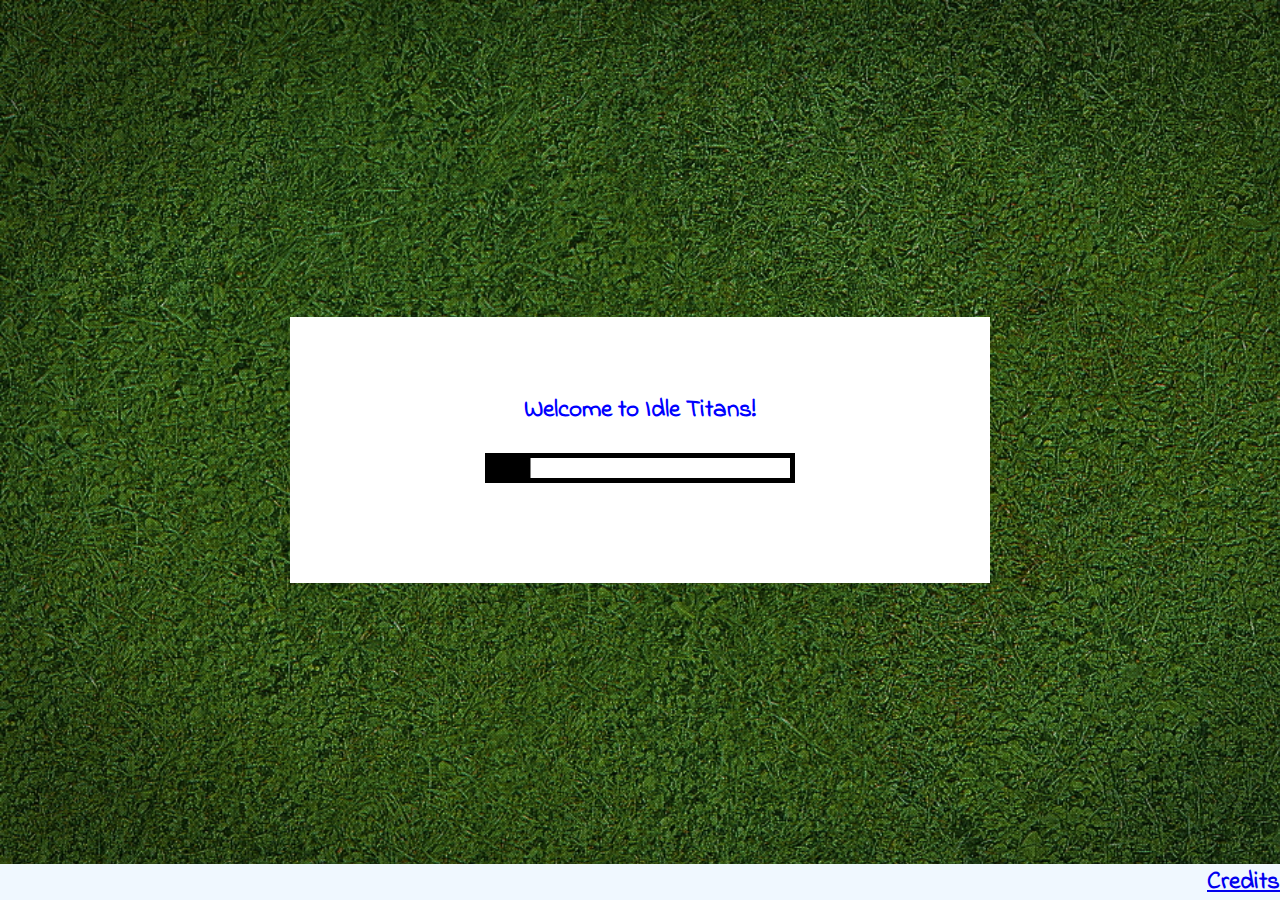
<file: index.html>
<!DOCTYPE html>
<html lang="en">
  <head>
    <link rel="stylesheet" type="text/css" href="css/interface.css" />
    <link rel="stylesheet" type="text/css" href="css/boss.css" />
    <title>Idle Titan</title>
  </head>

  <body>
    <script type="text/javascript" src="js/main.js"></script>
    <script type="text/javascript" src="js/miscellaneous.js"></script>
    <script type="text/javascript" src="js/boss.js"></script>

    <div id="introduction" align="center" style="display: block">
      <p>Welcome to Idle Titans!</p>
      <button id="toInstruction" onclick="toInstruction()" style="display: none">Instruction</button>
      <canvas id="loading" width="300px" height="20px"></canvas>
    </div>

    <div id="instruction" style="display: none">
      <h2>Main Controls</h2>
      <br>
      <p>Click on the battle scene to attack the current monster.</p>
      <br>
      <h2>Upgrades</h2>
      <ul>
        <li> Damage - Increases base damage dealt by the adventurer by one point per upgrade. Defeat monsters faster with stronger attacks!</li>
        <li> HP - Increases the adventurer's max hit points by ten points per upgrade. Be more vigorous in the fight against monsters!</li>
        <li> DEF - Increases the adventurer's defense by one point per upgrade. Withstand monsters' attacks longer!</li>
        <li> Critical Rate - Increases the adventurer's critical rate by 0.01% per upgrade. Raise the chances to deal a powerful attack no monster can survive against!</li>
        <li> Critical Damage Increase - Increases the adventurer's critical damage by 0.01% per upgrade. Deal additional damage with a powerful attack!</li>
      </ul>
      <br>
      <h2>Skills</h2>
      <ul>
        <li> Passive Skill Damage - Summon a fairy to fight at your side! Once one level has been bought, the fairy will deal one point of damage every five seconds. With each following upgrade, its damage will increase by one point.</li>
        <li> Passive Skill Cooldown - Decrease the amount of time it takes for the fairy to attack a monster.</li>
        <li> Increase Gold Drop Multiplier - Increases the amount of gold dropped per monster. Earn more gold to obtain more upgrades!</li>
      </ul>
      <div align="center">
        <button onclick="playGame()"><img src="images/FightButtonImage.png" alt="" height="100px"></button>
      </div>
    </div>

    <div id="playground" style="display: none">
      <h1 align="center">IDLE TITAN</h1>

      <div class="canvas-battle">
        <canvas id="battle" width="600" height="300" style="" onclick="attackMonster()"></canvas>
      </div>

      <div id="notification" align="center" style="display: none">
        <a class="notification" onclick="toBoss()">
          <img src="images/boss-message.png" height="100px" alt="">
          <span class="badge" id="numOfBosses">3</span>
        </a>
      </div>
  
      <div class="upgrade" align="center" id="upgradeArea">
        <h2 id="upgrade">--- Upgrade ---</h2>
        <button onclick="increaseDamage()" id="damageBtn"><strong>(+1)</strong> Damage (<em id="damage"></em> gold)</button>
        <button onclick="increaseHP()" id="hpBtn"><strong>(+10)</strong> HP (<em id="hp"></em> gold)</button>
        <button onclick="increaseDefense()" id="defenseBtn"><strong>(+1)</strong> DEF (<em id="defense"></em> gold)</button>
        <button onclick="criticalRateIncrease()" id="crBtn"><strong>(+.1%)</strong> Critical Rate (<em id="criticalRate"></em> gold)</button>
        <button onclick="criticalDamageIncrease()" id="cdBtn"><strong>(+.1%)</strong> Critical Damage Increase (<em id="criticalDamage"></em> gold)</button>
        <br><br>
        <h2 id="skills">--- Skills ---</h2>
        <button onclick="passiveSkillDamage()" id="pdBtn"><strong>(+1)</strong> Passive Skills' Damage (<em id="passiveDamage"></em> gold)</button>
        <button onclick="passiveSkillCooldown()" id="pcBtn"><strong>(-0.1s)</strong> Passive Skills' Cooldown (<em id="passiveCooldown"></em> gold)</button>
        <button onclick="increaseGoldDrop()" id="goldBtn"><strong>(+1)</strong> Increase Gold Drop Multiplier (<em id="goldDrop"></em> gold)</button>
      </div>

    </div>
    <div id="boss_field_div" style="display: none" align="center">
      <div class="canvas-battle">
        <canvas id="boss-field" width="600px" height="400px" onclick="attackBossMonster()"></canvas>
      </div>
      <button onclick="runAway()"><img src="images/RunAwayButtonImage.png" alt="" height="100px"></button>
    </div>

  </body>
  <footer style="background-color: aliceblue; position: fixed; bottom: 0; left: 0; width: 100%; height: fit-content">
    <p align="right" style="margin: 0;"><a href="credits.html">Credits</a></p>
  </footer>
</html>
</file>
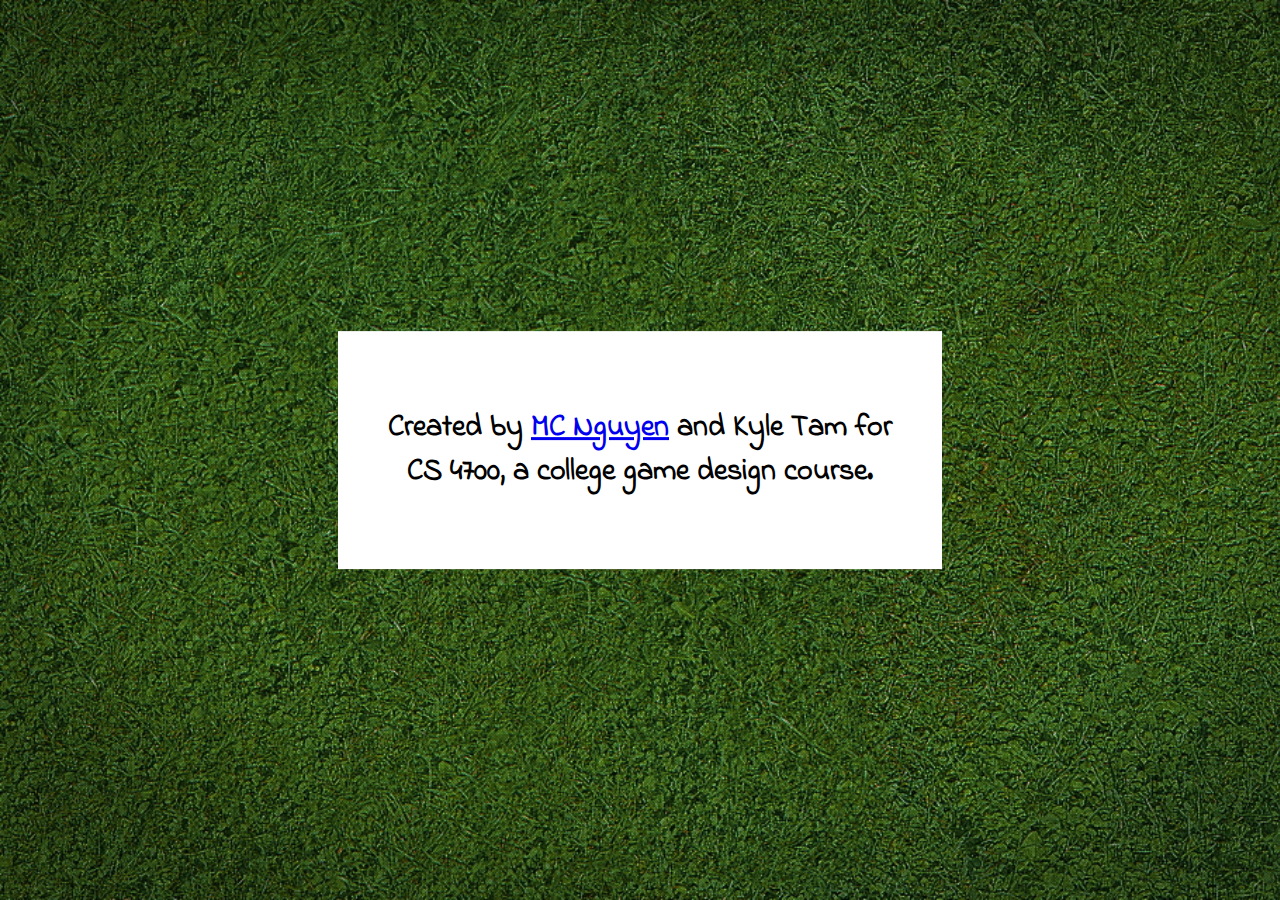
<file: credits.html>
<!DOCTYPE html>
<html lang="en">
  <head>
    <link rel="stylesheet" type="text/css" href="css/interface.css" />
    <link rel="stylesheet" type="text/css" href="css/credit.css" />
    <title>Idle Titan Credits Page</title>
  </head>
  <body>
    <div id="credits" style="display: block" align="center">
        <h2>Created by <a href="mailto:marvin.calvin.1705@gmail.com">MC Nguyen</a> and Kyle Tam for <br>CS 4700, a college game design course.</h2>
    </div>
  </body>
</html>
</file>
<file: css/interface.css>
@import url('https://fonts.googleapis.com/css2?family=Indie+Flower&display=swap');

:root {
    --font: 'Indie Flower';
    --backgroundColor: rgb(246, 241, 209);
    --colorShadeA: rgb(106, 163, 137);
    --colorShadeB: rgb(121, 186, 156);
    --colorShadeC: rgb(150, 232, 195);
    --colorShadeD: rgb(187, 232, 211);
    --colorShadeE: rgb(205, 255, 232);
}

body {
    background-image: url('../images/grass-background.jpeg');
    background-repeat: no-repeat;
    background-attachment: fixed;
    background-size: cover;
    padding: 0;
    margin: 0;
}

h1 {
    font-family: var(--font), cursive;
    font-size: 75px;
    font-weight: bolder;
    padding: 0;
    margin: 0;
    animation: colorChange 2s infinite;
}

h2 {
    font-family: var(--font), cursive;
    font-size: 30px;
    font-weight: bolder;
}

p {
    font-family: var(--font), cursive;
    font-size: 25px;
    color: blue;
    font-weight: bolder;
}

@keyframes colorChange {
    0% {color: red;}
    25% {color: yellow;}
    50% {color: green;}
    75% {color: blue;}
    100% {color: red;}
}

.battle-control button {
    background-color: #555555;
    border: black;
    border-radius: 50%;
    color: black;
    padding: 15px 32px;
    text-align: center;
    text-decoration: none;
    display: inline-block;
    font-size: 16px;    
}

.battle-control button:hover {
    background-color: lightslategrey;
    border-radius: 50%;
}

.battle-control button:active {
    background-color: #555555;
    border-radius: 50%;
}

.battle-control {
    margin: 15px;
}

canvas {
    padding-left: 0;
    padding-right: 0;
    margin: auto auto 50px;
    display: block;
    border: 5px solid;
    animation: borderChange 2s infinite;
    cursor: pointer;
}

@keyframes borderChange {
    0% {border-color: var(--colorShadeA);}
    20% {border-color: var(--colorShadeB);}
    40% {border-color: var(--colorShadeC);}
    60% {border-color: var(--colorShadeD);}
    80% {border-color: var(--colorShadeE);}
    100% {border-color: var(--colorShadeA);}
}

#playground {
    display: block;
}

.upgrade {
    margin: auto;
    width: fit-content;
    background-color: aquamarine;
    padding: 0 10px 50px;
    height: auto;
    border: 5px solid;
}

.upgrade button {
    width: 500px;
    display: block;
    margin-top: 10px;
    cursor: pointer;
    outline: none;
    border: 0;
    vertical-align: middle;
    text-decoration: none;
    font-size: 1.5rem;
    color:var(--colorShadeA);
    font-weight: 700;
    font-family: inherit;
}

.upgrade button {
    border: 2px solid var(--colorShadeA);
    border-radius: 1em;
    background: var(--colorShadeE);
    transform-style: preserve-3d;
    transition: all 175ms cubic-bezier(0, 0, 1, 1);
}
.upgrade button::before {
    position: absolute;
    content: '';
    width: 100%;
    height: 100%;
    top: 0;
    left: 0;
    right: 0;
    bottom: 0;
    background: var(--colorShadeC);
    border-radius: inherit;
    box-shadow: 0 0 0 2px var(--colorShadeB), 0 0.75em 0 0 var(--colorShadeA);
    transform: translate3d(0, 0.75em, -1em);
    transition: all 175ms cubic-bezier(0, 0, 1, 1);
}


.upgrade button:hover {
    background: var(--colorShadeD);
    transform: translate(0, 0.375em);
}

.upgrade button:hover::before {
    transform: translate3d(0, 0.75em, -1em);
}

.upgrade button:active {
    transform: translate(0em, 0.75em);
}

.upgrade button:active::before {
    transform: translate3d(0, 0, -1em);

    box-shadow: 0 0 0 2px var(--colorShadeB), 0 0.25em 0 0 var(--colorShadeB);

}

#instruction {
    background-color: white;
    padding: 50px;
    max-width: 600px;
    margin: 10px auto;
}

#instruction button {
    cursor: pointer;
    width: fit-content;
    background-color: darkolivegreen;
    border-radius: 50%;
    box-shadow: 0 9px #999;
}

#instruction button:active {
    text-decoration: none;
    background-color: #3e8e41;
    box-shadow: 0 5px #666;
    transform: translateY(4px);
}

#credits {
    background-color: white;
    padding: 50px;
    max-width: 600px;
    margin: auto;
}

#introduction {
    background-color: white;
    padding: 50px;
    width: 600px;
    position: absolute;
    top: 50%;
    left: 50%;
    transform: translate(-50%, -50%);
}
</file>
<file: css/boss.css>
.notification {
    margin-bottom: 50px;
    background-color: #555;
    color: white;
    text-decoration: none;
    padding: 6px 0 0;
    position: relative;
    display: inline-block;
    border-radius: 50%;
}

.notification:hover {
    background: red;
}

.notification .badge {
    font-size: 20px;
    position: absolute;
    top: 0;
    right: 0;
    padding: 5px 11px;
    border-radius: 50%;
    background: red;
    color: white;
}

#boss_field_div button {
    cursor: pointer;
    width: fit-content;
    background-color: darkolivegreen;
    border-radius: 50%;
    box-shadow: 0 9px #999;
}

#boss_field_div button:active {
    text-decoration: none;
    background-color: #3e8e41;
    box-shadow: 0 5px #666;
    transform: translateY(4px);
}

#boss_field_div {
    position: absolute;
    top: 50%;
    left: 50%;
    transform: translate(-50%, -50%);
}
</file>
<file: css/credit.css>
#credits {
    position: absolute;
    top: 50%;
    left: 50%;
    transform: translate(-50%, -50%);
}
</file>
